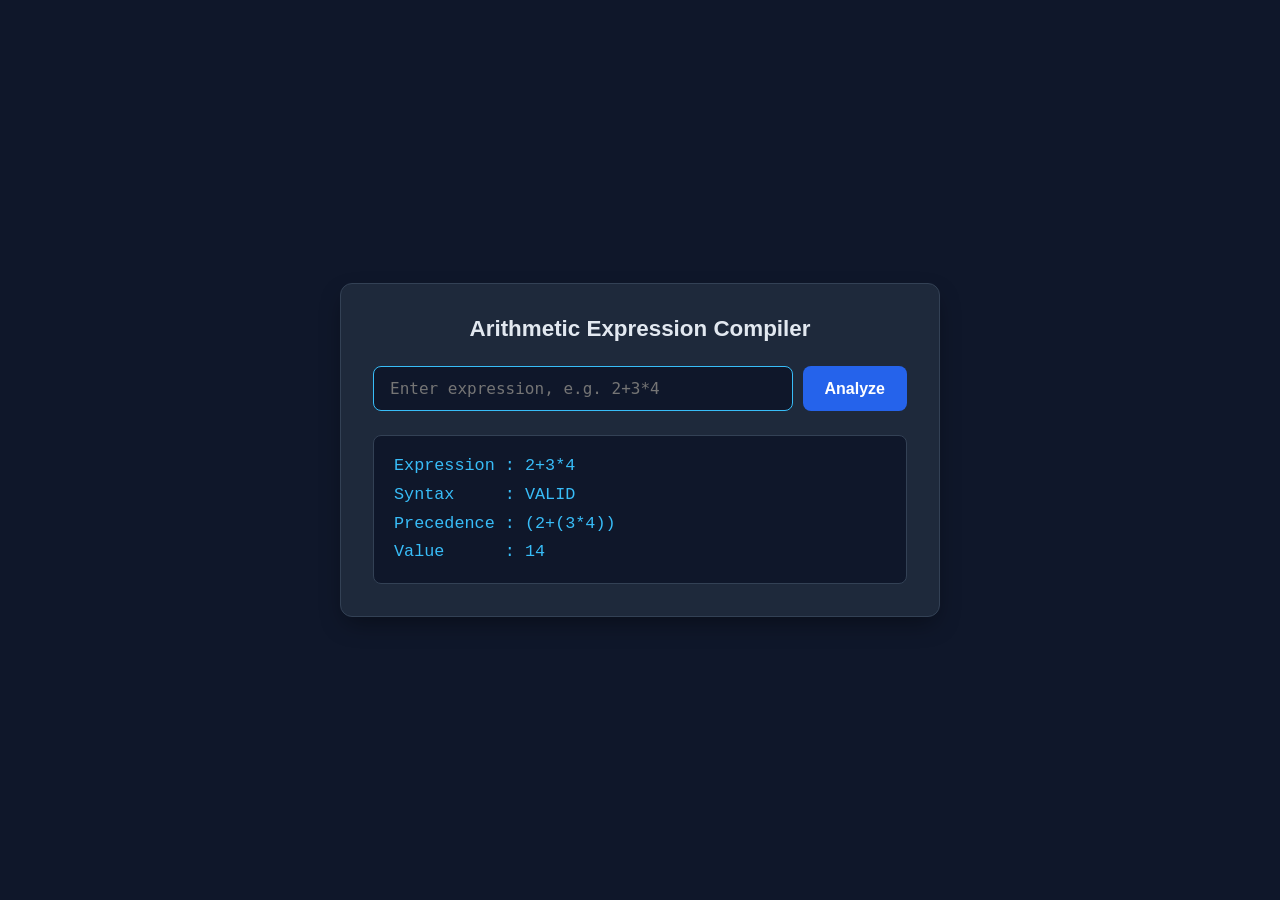
<file: CD/web/index.html>
<!DOCTYPE html>
<html lang="en">
<head>
  <meta charset="UTF-8">
  <meta name="viewport" content="width=device-width, initial-scale=1.0">
  <title>Arithmetic Expression Compiler</title>
  <link rel="stylesheet" href="style.css">
</head>
<body>
  <div class="container">
    <h1>Arithmetic Expression Compiler</h1>
    <div class="input-group">
      <input type="text" id="expr-input" placeholder="Enter expression, e.g. 2+3*4" autofocus autocomplete="off">
      <button id="analyze-btn">Analyze</button>
    </div>
    <div id="result-box" class="result-box">
      <pre id="output">Expression : 2+3*4
Syntax     : VALID
Precedence : (2+(3*4))
Value      : 14</pre>
      <div id="tree-box"></div>
    </div>
  </div>
  <script src="app.js"></script>
</body>
</html>
</file>
<file: CD/web/style.css>
* {
  box-sizing: border-box;
  margin: 0;
  padding: 0;
  font-family: -apple-system, BlinkMacSystemFont, "Segoe UI", Roboto, sans-serif;
}

body {
  background: #0f172a;
  color: #f8fafc;
  min-height: 100vh;
  display: flex;
  justify-content: center;
  align-items: center;
  padding: 20px;
}

.container {
  background: #1e293b;
  border: 1px solid #334155;
  border-radius: 12px;
  padding: 32px;
  width: 100%;
  max-width: 600px;
  box-shadow: 0 10px 25px -5px rgba(0, 0, 0, 0.4);
}

h1 {
  font-size: 1.4rem;
  font-weight: 600;
  margin-bottom: 24px;
  color: #e2e8f0;
  text-align: center;
}

.input-group {
  display: flex;
  gap: 10px;
  margin-bottom: 24px;
}

input[type="text"] {
  flex: 1;
  background: #0f172a;
  border: 1px solid #475569;
  border-radius: 8px;
  padding: 12px 16px;
  color: #f8fafc;
  font-size: 1rem;
  font-family: monospace;
  outline: none;
  transition: border-color 0.2s;
}

input[type="text"]:focus {
  border-color: #38bdf8;
}

button {
  background: #2563eb;
  color: #ffffff;
  border: none;
  border-radius: 8px;
  padding: 12px 22px;
  font-size: 1rem;
  font-weight: 600;
  cursor: pointer;
  transition: background 0.2s;
}

button:hover {
  background: #1d4ed8;
}

.result-box {
  background: #0f172a;
  border: 1px solid #334155;
  border-radius: 8px;
  padding: 16px 20px;
}

pre {
  font-family: "JetBrains Mono", Consolas, "Courier New", monospace;
  font-size: 1.05rem;
  line-height: 1.7;
  color: #38bdf8;
  white-space: pre;
  word-break: break-word;
}

.tree-heading {
  font-size: 0.95rem;
  font-weight: 600;
  color: #94a3b8;
  margin: 14px 0 6px;
  text-align: center;
  letter-spacing: 0.04em;
}

.tree-svg {
  overflow-x: auto;
  display: flex;
  justify-content: center;
  padding: 4px 0 8px;
}
</file>
